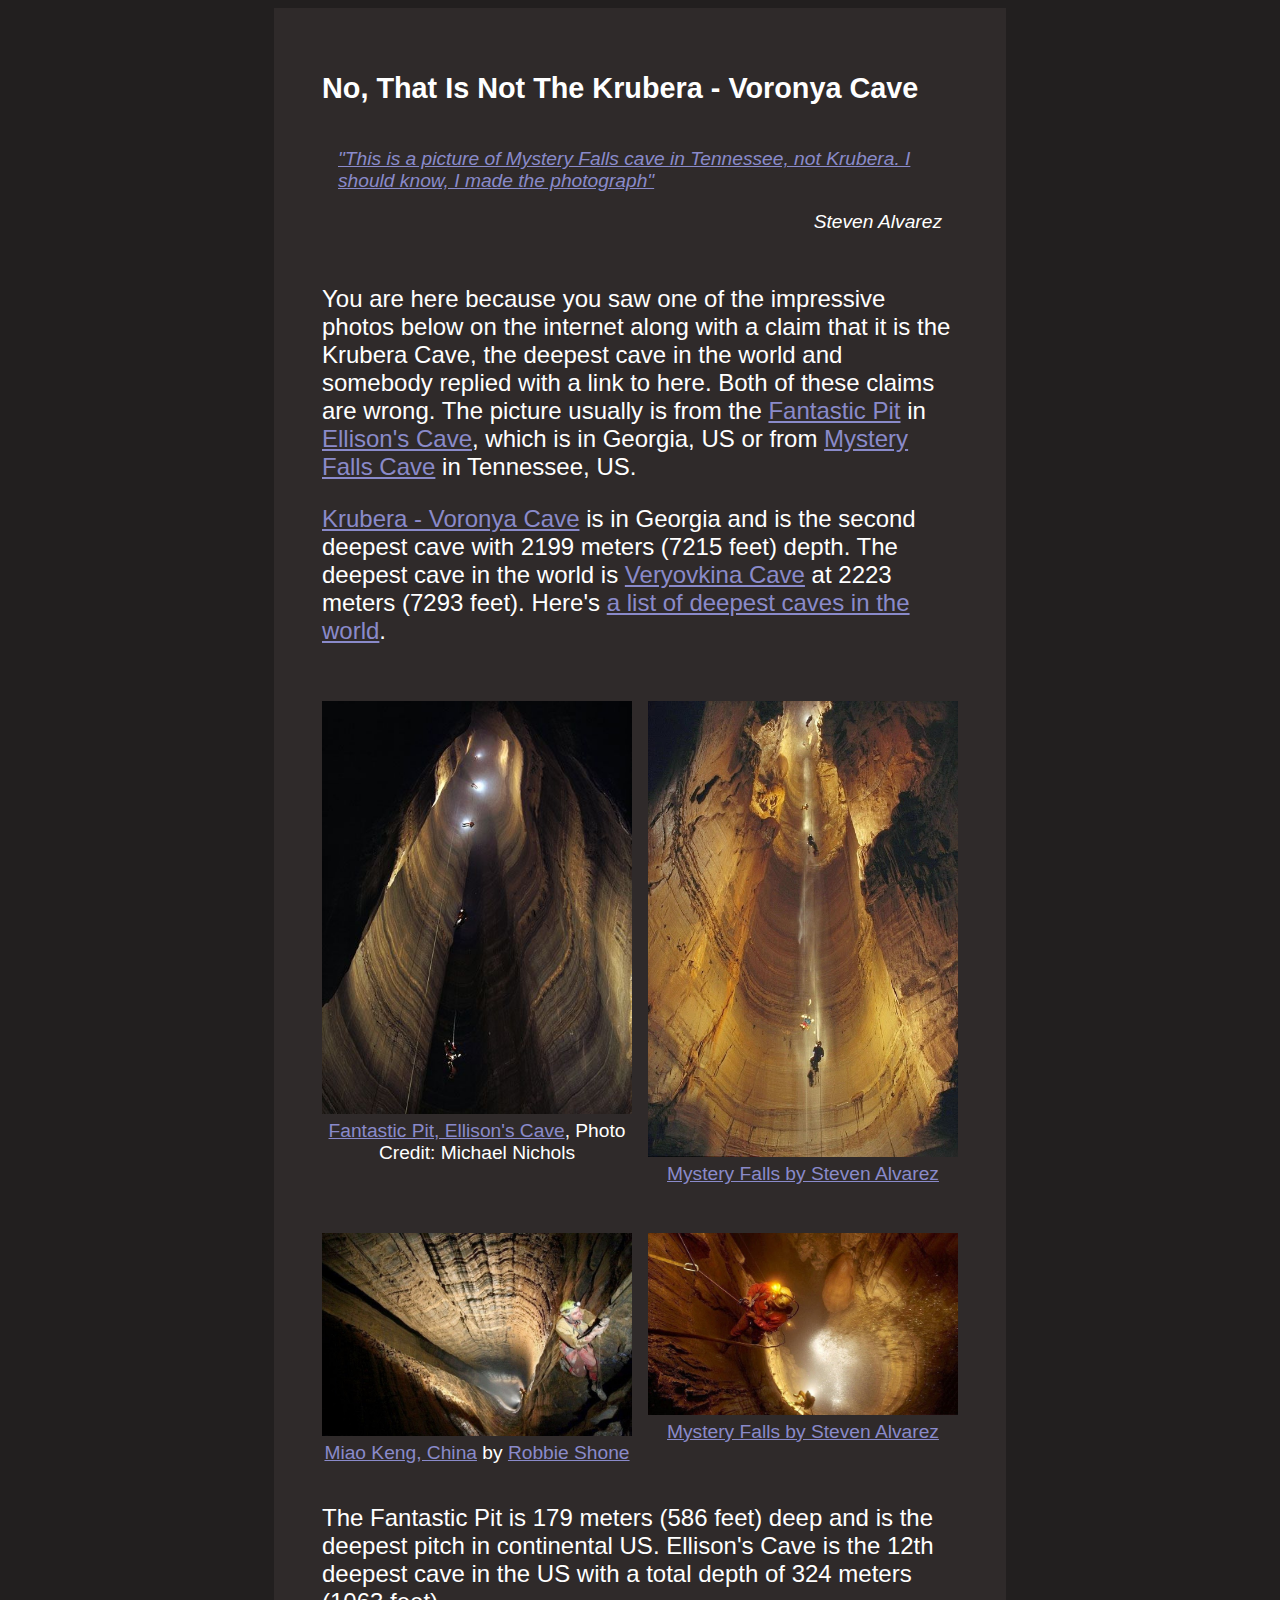
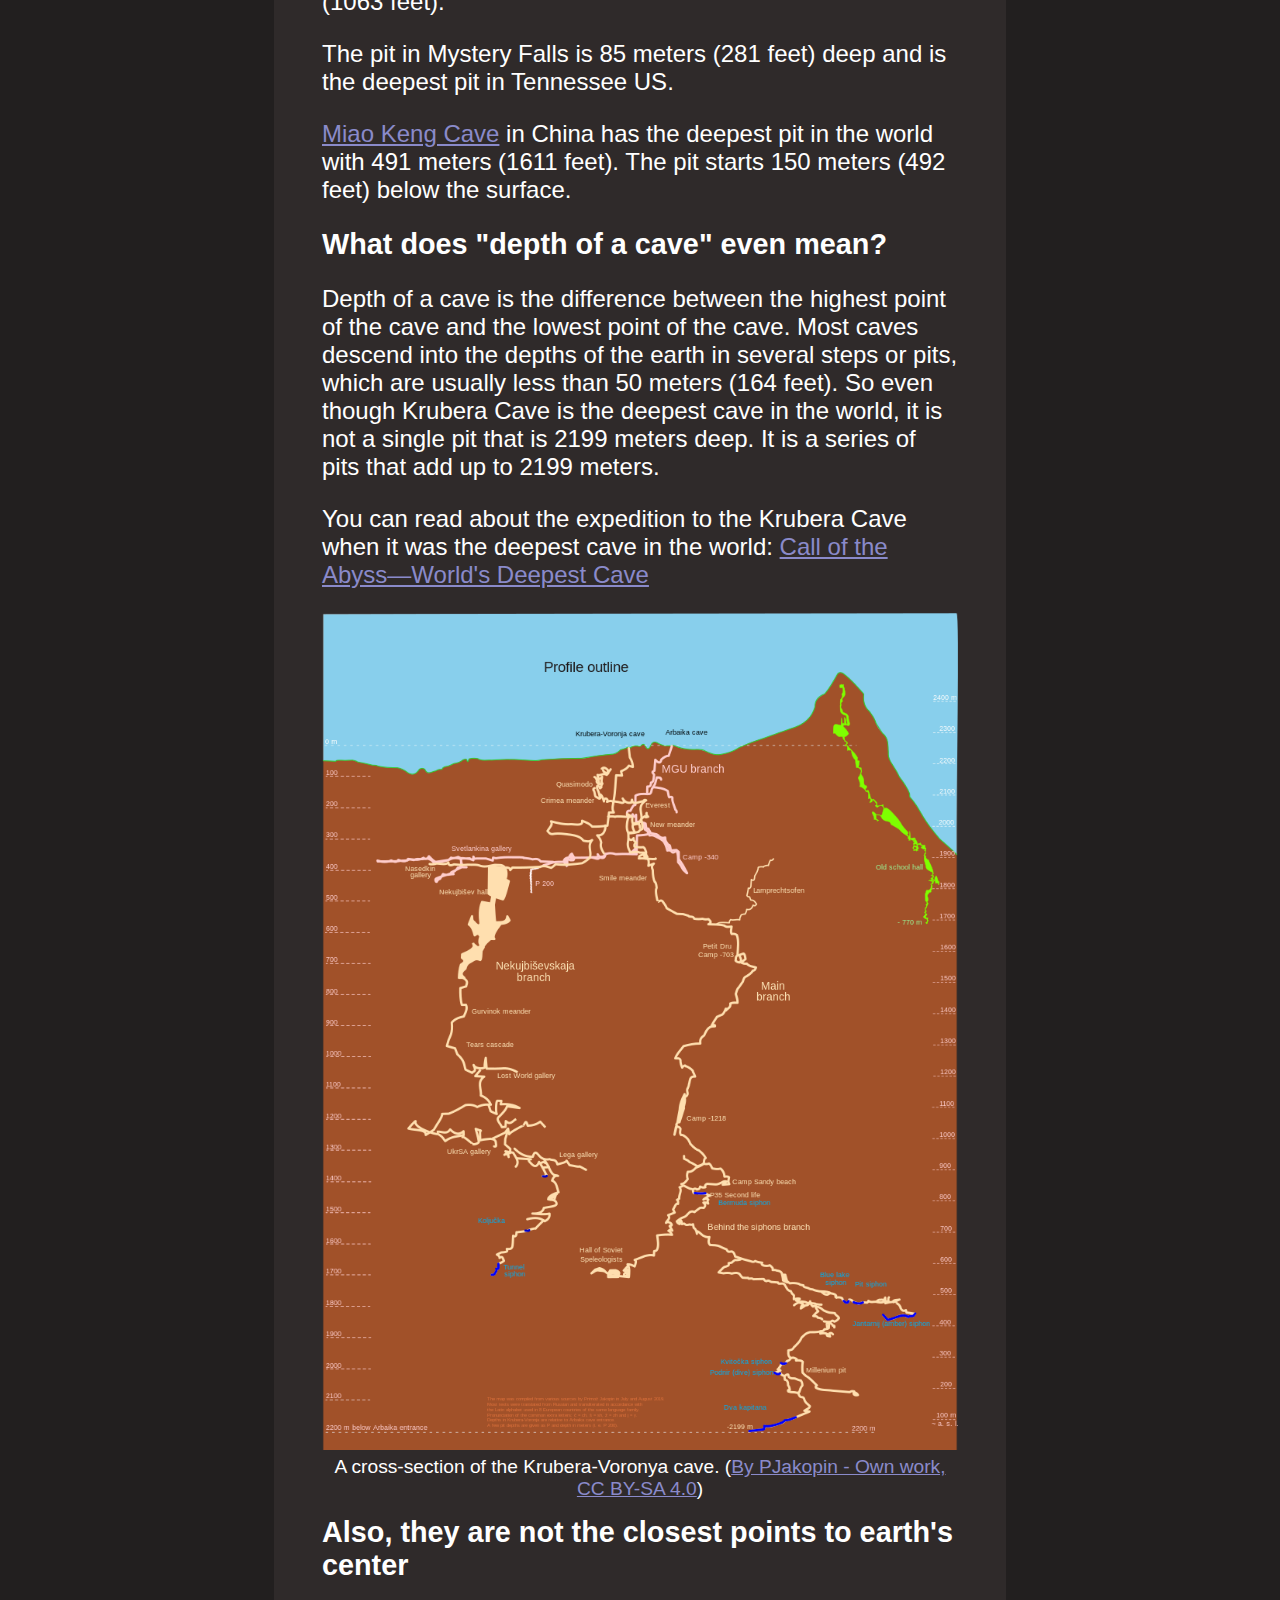
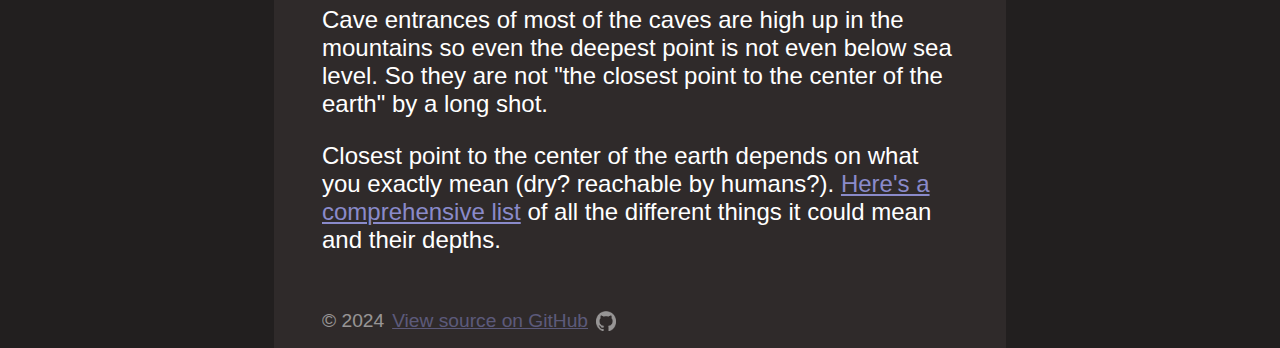
<file: index.html>
<!DOCTYPE html>
<html lang="en">
  <head>
    <meta charset="UTF-8" />
    <meta name="viewport" content="width=device-width, initial-scale=1.0" />
    <title>No, That Is Not The Krubera - Voronya Cave</title>
    <link rel="stylesheet" href="styles.css" />
    <meta
      property="og:title"
      content="No, That Is Not The Krubera - Voronya Cave"
    />
    <meta
      property="og:description"
      content="You are here because you saw a picture similar to what's below on the internet along with a claim that it is the Krubera Cave, the deepest cave in the world. Both of these claims are wrong."
    />
    <meta
      property="og:image"
      content="https://thatisnotkrubera.org/static/media/thumb.png"
    />
    <meta property="og:url" content="https://thatisnotkrubera.org" />
    <meta property="og:type" content="website" />
    <meta name="twitter:site" content="@maratumba" />
    <meta name="twitter:card" content="summary_large_image" />
    <meta
      name="twitter:title"
      content="No, That Is Not The Krubera - Voronya Cave"
    />
    <meta
      name="twitter:description"
      content="You are here because you saw a picture similar to what's below on the internet along with a claim that it is the Krubera Cave, the deepest cave in the world. Both of these claims are wrong."
    />
    <meta
      name="twitter:image"
      content="https://thatisnotkrubera.org/static/media/thumb.png"
    />
  </head>
  <body>
    <main class="main-container gray-background">
      <article>
        <h2>No, That Is Not The Krubera - Voronya Cave</h2>

        <aside class="info-box">
          <p>
            <em>
              <a href="https://www.alvarezphotography.com/mystery-falls-cave">
                "This is a picture of Mystery Falls cave in Tennessee, not Krubera.
                I should know, I made the photograph"
              </a>
              <p style="text-align: right;">
                Steven Alvarez
              </p> 
            </em>
          </p>
        </aside>

        <p>
          You are here because you saw one of the impressive photos below on the
          internet along with a claim that it is the Krubera Cave, the deepest
          cave in the world and somebody replied with a link to here. Both of
          these claims are wrong. The picture usually is from the
          <a href="https://www.atlasobscura.com/places/fantastic-pit"
            >Fantastic Pit</a
          >
          in
          <a href="https://en.wikipedia.org/wiki/Ellison%27s_Cave"
            >Ellison's Cave</a
          >, which is in Georgia, US or from
          <a
            href="https://www.alvarezphotography.com/-/galleries/stories/tag-caves/-/medias/299e1875-1a55-42eb-872a-42060ae2192b-mystery-falls-cave"
            >Mystery Falls Cave</a
          >
          in Tennessee, US.
        </p>
        <p>
          <a href="https://en.wikipedia.org/wiki/Krubera_Cave"
            >Krubera - Voronya Cave</a
          >
          is in Georgia and is the second deepest cave with 2199 meters (7215
          feet) depth. The deepest cave in the world is
          <a href="https://en.wikipedia.org/wiki/Veryovkina_Cave">
            Veryovkina Cave</a
          >
          at 2223 meters (7293 feet). Here's
          <a href="https://en.wikipedia.org/wiki/List_of_deepest_caves"
            >a list of deepest caves in the world</a
          >.
        </p>
        <div class="image-grid">
          <figure class="figure-in-table">
            <img src="static/media/fantastic-pit.jpg" alt="Fantastic Pit, Ellison's Cave" />
            <figcaption>
              <a href="https://www.geologypage.com/2016/05/ellisons-cave.html"
                >Fantastic Pit, Ellison's Cave</a
              >, Photo Credit: Michael Nichols
            </figcaption>
          </figure>
          <figure class="figure-in-table">
            <a
              href="https://www.alvarezphotography.com/-/galleries/stories/tag-caves/-/medias/299e1875-1a55-42eb-872a-42060ae2192b-mystery-falls-cave"
              ><img src="static/media/mystery-falls-1.jpg" alt="Mystery Falls"
            /></a>
            <figcaption>
              <a
                href="https://www.alvarezphotography.com/-/galleries/stories/tag-caves/-/medias/299e1875-1a55-42eb-872a-42060ae2192b-mystery-falls-cave"
                >Mystery Falls by Steven Alvarez</a
              >
            </figcaption>
          </figure>
          <figure class="figure-in-table">
            <a href="https://www.flickr.com/photos/robbieshone/4759911685/">
              <img src="static/media/miao-keng.jpg" alt="Miao Keng, China" />
            </a>
           
              <figcaption> <a href="https://www.flickr.com/photos/robbieshone/4759911685/">Miao Keng, China</a> by <a href="https://www.flickr.com/photos/robbieshone/">Robbie Shone</a></figcaption>
          </figure>
          <figure class="figure-in-table">
            <a
              href="https://www.alvarezphotography.com/-/galleries/stories/tag-caves/-/medias/c8a9d77d-1a95-4cee-b7db-01a8db76d111-mystery-falls"
              ><img
                src="static/media/mystery-falls-3.jpg"
                alt="Mystery Falls"
            /></a>
            <figcaption>
              <a
                href="https://www.alvarezphotography.com/-/galleries/stories/tag-caves/-/medias/c8a9d77d-1a95-4cee-b7db-01a8db76d111-mystery-falls"
                >Mystery Falls by Steven Alvarez</a
              >
            </figcaption>
          </figure>
          <!-- <figure>
          <img src="static/media/mystery-falls-2.jpg" alt="Veryovkina Cave">
          <figcaption>Mystery Falls (Photo Credit: Unknown)</figcaption>
        </figure> -->
        </div>
        <p>
          The Fantastic Pit is 179 meters (586 feet) deep and is the deepest
          pitch in continental US. Ellison's Cave is the 12th deepest cave in
          the US with a total depth of 324 meters (1063 feet).
        </p>
        <p>
          The pit in Mystery Falls is 85 meters (281 feet) deep and is the
          deepest pit in Tennessee US.
        </p>
        <p>
          <a href="https://www.theguardian.com/world/gallery/2008/oct/30/china">Miao Keng Cave</a> in China 
          has the deepest pit in the world with 491 meters (1611 feet). The pit starts 150 meters (492 feet) 
          below the surface.
        </p>
        <h2>What does "depth of a cave" even mean?</h2>
        <p>
          Depth of a cave is the difference between the highest point of the
          cave and the lowest point of the cave. Most caves descend into the
          depths of the earth in several steps or pits, which are usually less
          than 50 meters (164 feet). So even though Krubera Cave is the deepest cave in the
          world, it is not a single pit that is 2199 meters deep. It is a series
          of pits that add up to 2199 meters.
        </p>
        <p>
          You can read about the expedition to the Krubera Cave when it was the
          deepest cave in the world:
          <a
            href="https://www.nationalgeographic.com/science/article/deepest-cave"
            >Call of the Abyss—World's Deepest Cave</a
          >
        </p>
        <figure>
          <img
            src="static/media/820px-Krubera-Voronja_-_Arbaika_-_Berčiljskaja_Caves_Profile_Outline_2019.svg.png"
            alt="Krubera Cave"
          />
          <figcaption>
            A cross-section of the Krubera-Voronya cave. (<a
              href="https://commons.wikimedia.org/w/index.php?curid=80970412"
              >By PJakopin - Own work, CC BY-SA 4.0</a
            >)
          </figcaption>
        </figure>
        <h2>Also, they are not the closest points to earth's center</h2>
        <p>
          Cave entrances of most of the caves are high up in the mountains so
          even the deepest point is not even below sea level. So they are not
          "the closest point to the center of the earth" by a long shot.
        </p>
        <p>
          Closest point to the center of the earth depends on what you exactly
          mean (dry? reachable by humans?).
          <a
            href="https://en.wikipedia.org/wiki/Extremes_on_Earth#Lowest_points"
            >Here's a comprehensive list</a
          >
          of all the different things it could mean and their depths.
        </p>
        <div class="main-container gray-background" style="padding-left: 0; padding-right: 0;">
          <div class="footer-container semi-transparent">
          <span style="padding-right: 0.5rem;">&copy; 2024</span>
          <a href="https://github.com/maratumba/not-krubera">
            <span>View source on GitHub</span>
          </a>
          <img
          src="static/media/github-mark-white.png"
          alt="GitHub"
          style="height: 20px; width: 20px; padding-left:0.5rem"
          />
          </div>
        </div>
      </article>
    </main>

  </body>
</html>
</file>
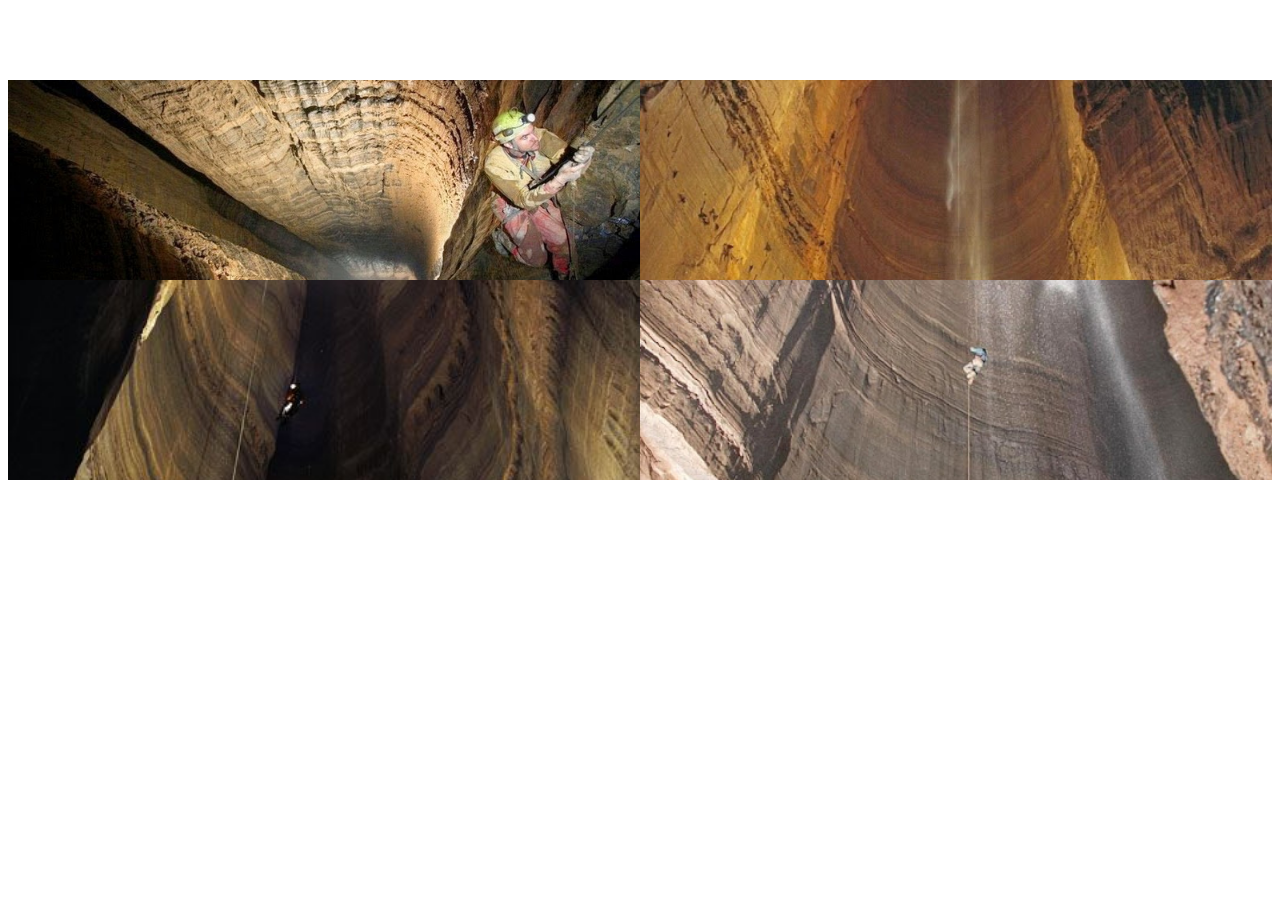
<file: thumb.html>
<!-- FILEPATH: /Users/yamanozakin/Developer/personal/nothatisnotellisonscave/thumb.html -->
<!DOCTYPE html>
<html>
<head>
  <style>
    .grid-container {
      margin-top: 5rem;
      display: grid;
      grid-template-columns: repeat(2, 1fr);
      grid-gap: 0px;
    }

    .thumbnail {
      width: 100%;
      height: 100%;
      background-size: cover;
      background-position: center;
    }

    .cell {
      display: flex;
      align-items: center;
      justify-content: center;
      height: 200px;

    }
  </style>
</head>
<body>
  <div class="grid-container">
    <div class="cell">
      <div class="thumbnail" style="background-image: url('static/media/fantastic-pit-2.jpg');"></div>
    </div>
    <div class="cell">
      <div class="thumbnail" style="background-image: url('static/media/mystery-falls-1.jpg');"></div>
    </div>
    <div class="cell">
      <div class="thumbnail" style="background-image: url('static/media/fantastic-pit.jpg');"></div>
    </div>
    <div class="cell">
      <div class="thumbnail" style="background-image: url('static/media/mystery-falls-2.jpg');"></div>
    </div>
  </div>
</body>
</html>
</file>
<file: styles.css>
body {
  background-color: #221f1f;
  color: #fff;
  font-family: 'Gill Sans', 'Gill Sans MT', Calibri, 'Trebuchet MS', sans-serif;
  /* Rest of your CSS code */
  margin-bottom: 0;
}


h2 {
  font-size: 1.5rem;
  margin: 0;
  /* font-family:'Gill Sans', 'Gill Sans MT', Calibri, 'Trebuchet MS', sans-serif */
}

img {
  width: 100%;
}

figure {
  margin-left: 0;
  margin-right: 0;
  margin-top: 1rem;
  margin-bottom: 1rem;
}

figure-in-table {
  margin: 0 !important;
}

figcaption {
  font-size: 80%;
  text-align: center;
}

article {
  font-size: 150%;
  padding-left: 0rem;
  padding-right: 0rem;
  padding-bottom: 1rem;
}

@media screen and (min-width: 600px) {
  article {
    font-size: 150%;
    padding: 4rem 2rem 1rem 2rem;
  }
  .main-container {
    padding-left: 2rem;
    padding-right: 2rem;
  }
  h2 {
    font-size: 120%;
  }
}

.gray-background {
  background-color: #2f2a2a;
}

.main-container {
  max-width: 700px;
  padding-left: 1rem;
  padding-right: 1rem;
  margin-left: auto;
  margin-right: auto;
  grid-template-columns: auto;
  grid-template-rows: auto;
}

a:visited {
  color: #eabce4;
}

a {
  color: #8a8aca;
}

.image-grid {
  display: grid;
  grid-template-columns: repeat(2, 1fr);
  grid-gap: 1rem;
  padding-top: 1rem;
}

.footer-container {
  display: flex;
  justify-content: start;
  align-items: center;
  padding-top: 2rem;
  font-size: 80%;
}

.semi-transparent {
  opacity: 0.5;
}

.info-box {
  /* background-color: #3b3535; */
  /* border: 1px solid #211c215c; */
  padding: 0.5rem 1rem 0.5rem 1rem;
  margin-top: 1rem;
  font-size: 80%;
  border-radius: 5px;
}
</file>
